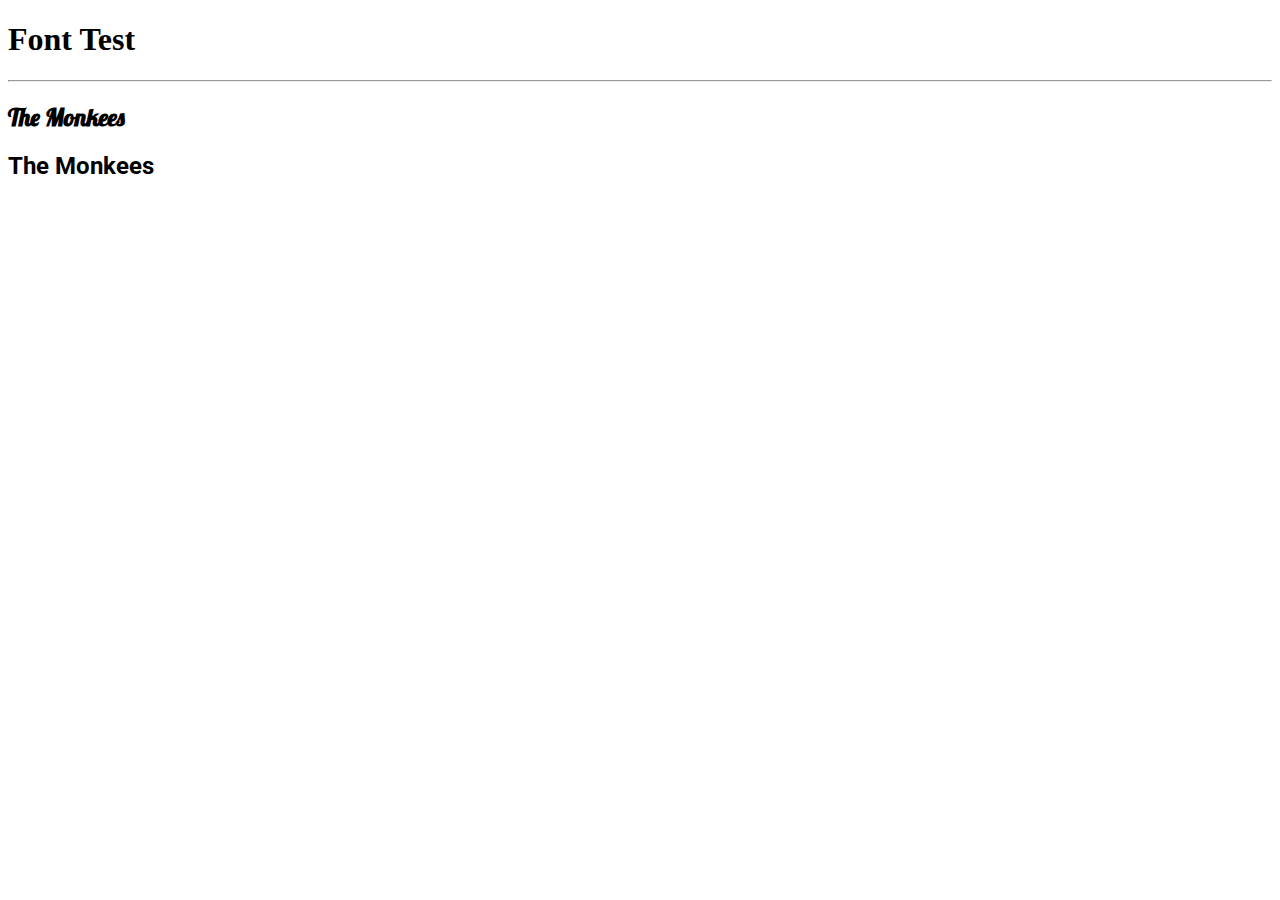
<file: designs/font_preview.html>
<!doctype html>
<html lang="en">
	<head>
	<title>Font Preview</title>
	
	<style type="text/css">
	@import url('https://fonts.googleapis.com/css?family=Lobster:100,200,300,400,500,600,700,800|Roboto:100,200,300,400,500,600,700,800,900');
	
	.lobster{
	font-family: "Lobster", cursive;
	}
	.roboto{
	font-family: "Roboto", sans-serif;
	}
	</style>
	</head>
	<body>
	<h1>Font Test</h1>
	<hr/>
	<h2 class="lobster">The Monkees</h2>
	<h2 class="roboto">The Monkees</h2>
	</body>
</html>
</file>
